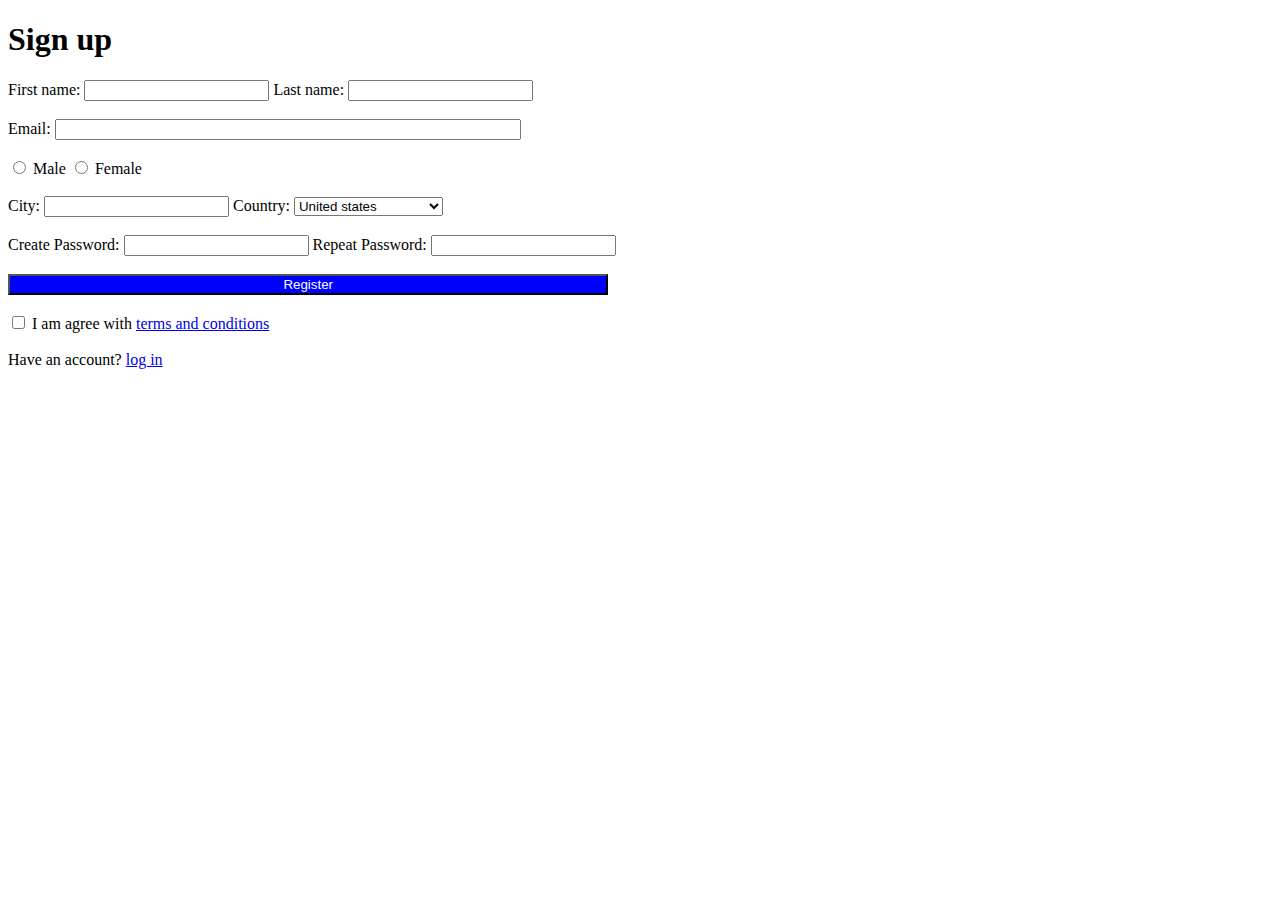
<file: index.html>
<!DOCTYPE html>
<html lang="en">
<head>
    <meta charset="UTF-8">
    <meta name="viewport" content="width=device-width, initial-scale=1.0">
    <title>Empolyee Reg Form</title>
</head>
<body>
    <h1>Sign up</h1>
    <form>
        <label for="First name">First name:</label>
        <input type="text">
        <label for="Last name">Last name:</label>
        <input type="text">
        <br> <br>

        <div>
        <label for="Email">Email:</label>
        <input type="email" style="width: 36.3%;">
        </div>
        <br>
        <input type="radio">
        <label for="Male">Male</label>
        <input type="radio">
        <label for="Female">Female</label>
        <br> <br>
        <label for="City">City:</label>
        <input type="text">
        <label for="Country">Country:</label>
        <select>
            <option value="United states">United states</option>
            <option value="China">China</option>
            <option value="India">India</option>
            <option value="South Korea">South Korea</option>
            <option value="United Arab Emirates">United Arab Emirates</option>
         </select>
         <br> <br>
         <label for="Create Password">Create Password:</label>
         <input type="text">
         <label for="Repeat Password">Repeat Password:</label>
         <input type="text">
         <br> <br>
         <button style="background-color: blue; color: white; width: 47.5%;" type="Register">Register</button>
         <br> <br>
         <input type="checkbox">
         <label for="Conditions">I am agree with
            <a href="terms and conditions">terms and conditions</a>
         </label>
         <br> <br>
         <label for="Have an account">Have an account?
            <a href="log in">log in</a> 
         </label>


        
    </form>

</body>
</html>
</file>
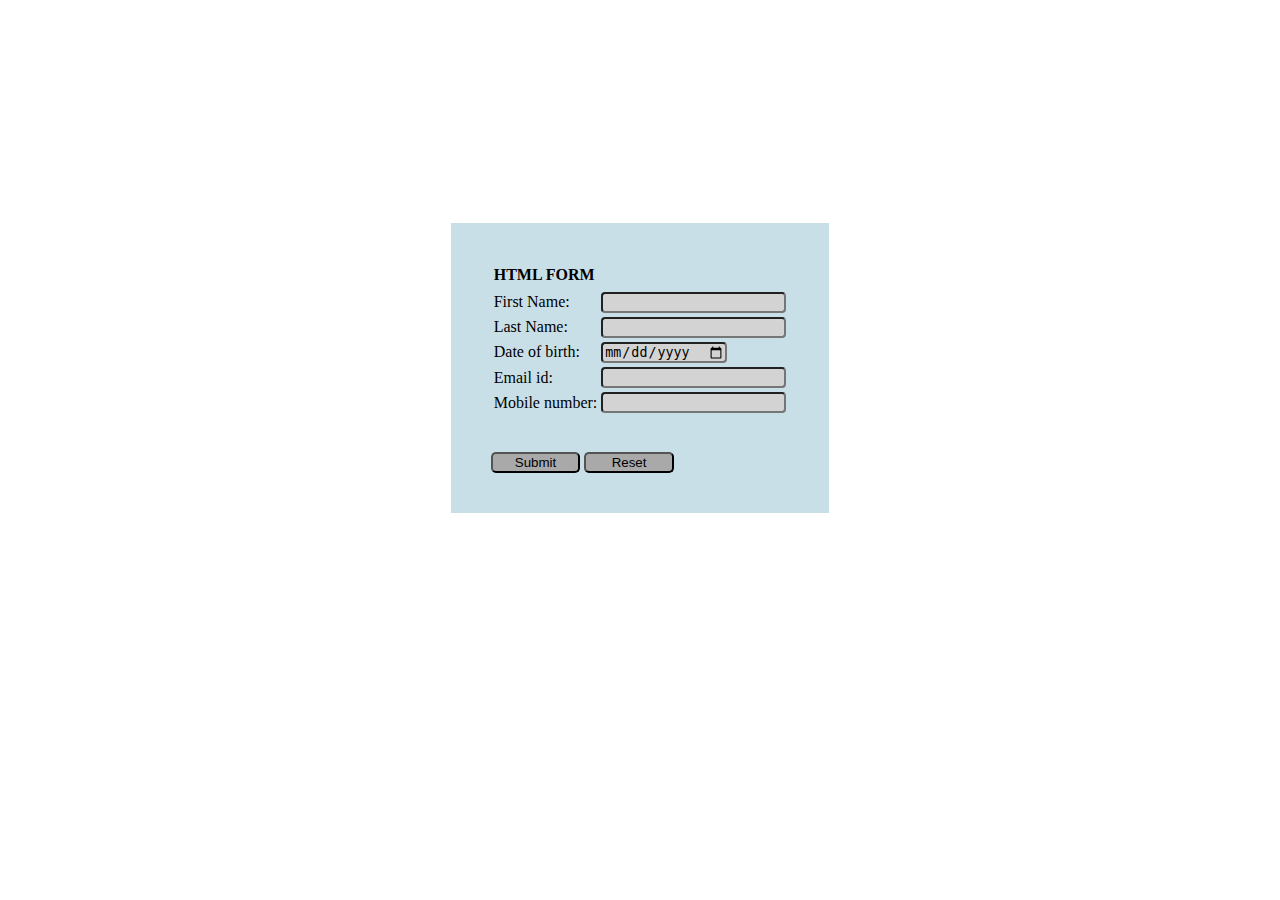
<file: fsdassign2.html>
<!DOCTYPE html>
<html lang="en">
<head>
    <meta charset="UTF-8">
    <meta name="viewport" content="width=device-width, initial-scale=1.0">
    <title>Student registeration</title>
    <style>
        body {
            display: flex;
            justify-content:center;
            align-items :center;
            height: 80vh;
            background-color: white;
        }
        form
        {
            width=350px;
            background-color:rgb(201,223,231);
            padding:40px;
        }
    </style>
</head>
<body>
    <form>
    <table>
        <tr align="left">
            <th> HTML FORM</th>
        </tr>
        <tr>
            <td></td>
        </tr>
        <tr>
            <td>First Name:</td>
            <td><input type="text" style="background-color: lightgrey; border-radius: 4px";></td>
        </tr>
        <tr>
            <td>Last Name:</td>
            <td><input type="text" style="background-color: lightgrey; border-radius: 4px";></td>
        </tr>
        <tr>
            <td>Date of birth:</td>
            <td><input type="date" style="background-color: lightgrey; border-radius: 4px";></td>
    
        </tr>
        <tr>  
        <td>Email id:</td>
            <td><input type="email" style="background-color: lightgrey; border-radius: 4px";></td>
        </tr>
        <tr>
            <td>Mobile number:</td>
            <td><input type="text" style="background-color: lightgrey; border-radius: 4px";></td>
        </tr>
    </table>
    <br> <br>
    <button type="Submit" style="width:30%;height:30%;background-color:darkgrey;border-radius: 5px;">Submit</button>
    <button type="Reset" style="width:30%;height:30%;background-color:darkgrey;border-radius: 5px;">Reset</button>
    </form>
</body>
</html>
</file>
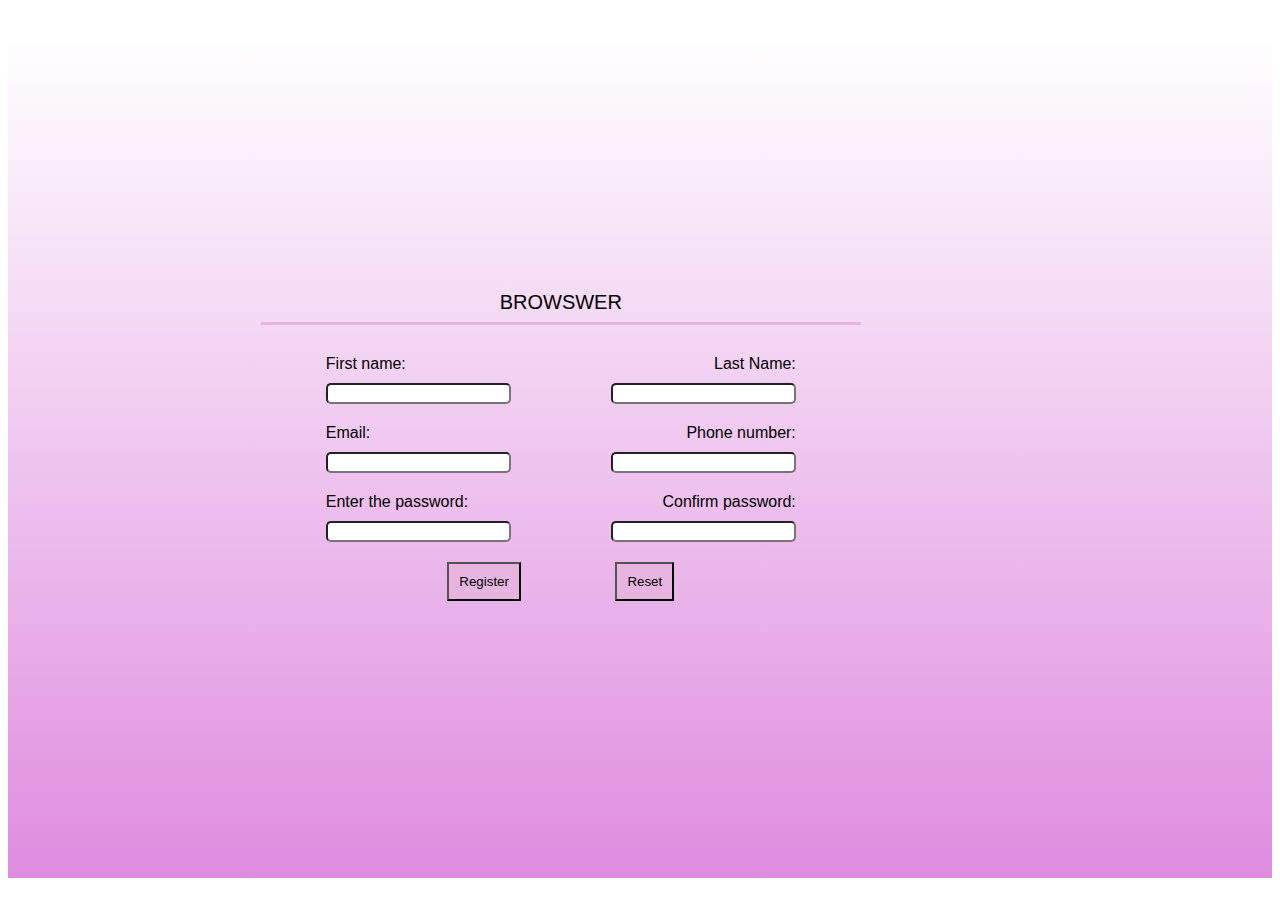
<file: Assignment2/form.html>
<!DOCTYPE html>
<!DOCTYPE html>
<html lang="en">
<head>
    <meta charset="UTF-8">
    <meta name="viewport" content="width=device-width, initial-scale=1.0">
    <link rel="stylesheet" href="stylesheet.css">
    <title>Document</title> 
</head>
<body>
    <form1>
    <div class="container">
        <form>
             <div class="head">BROWSWER</div>
            <div class="content">
                <div class="inputbox">
                    <label for="First name">First name:</label>
                    <input type="text">
                </div>
                <div class="inputbox">
                    <label for="Last name">Last Name:</label>
                    <input type="text">
                </div>
                <div class="inputbox">
                    <label for="Email">Email:</label>
                    <input  type="text">
                </div>
                <div class="inputbox">
                    <label for="phone number">Phone number:</label>
                    <input type="text">
                </div>
                <div class="inputbox">
                    <label for="password"> Enter the password:</label>
                    <input type="text">
                </div>
                <div class="inputbox">
                    <label for="confirm Password " > Confirm password: </label>
                    <input type="text">
                </div>
                <div class="button">
                    <button style="margin-right: 90px;">Register</button>
                    <button>Reset</button>
                </div>

            </div>
        </form>
    </div>
    </form1>
</body>
</html>
</file>
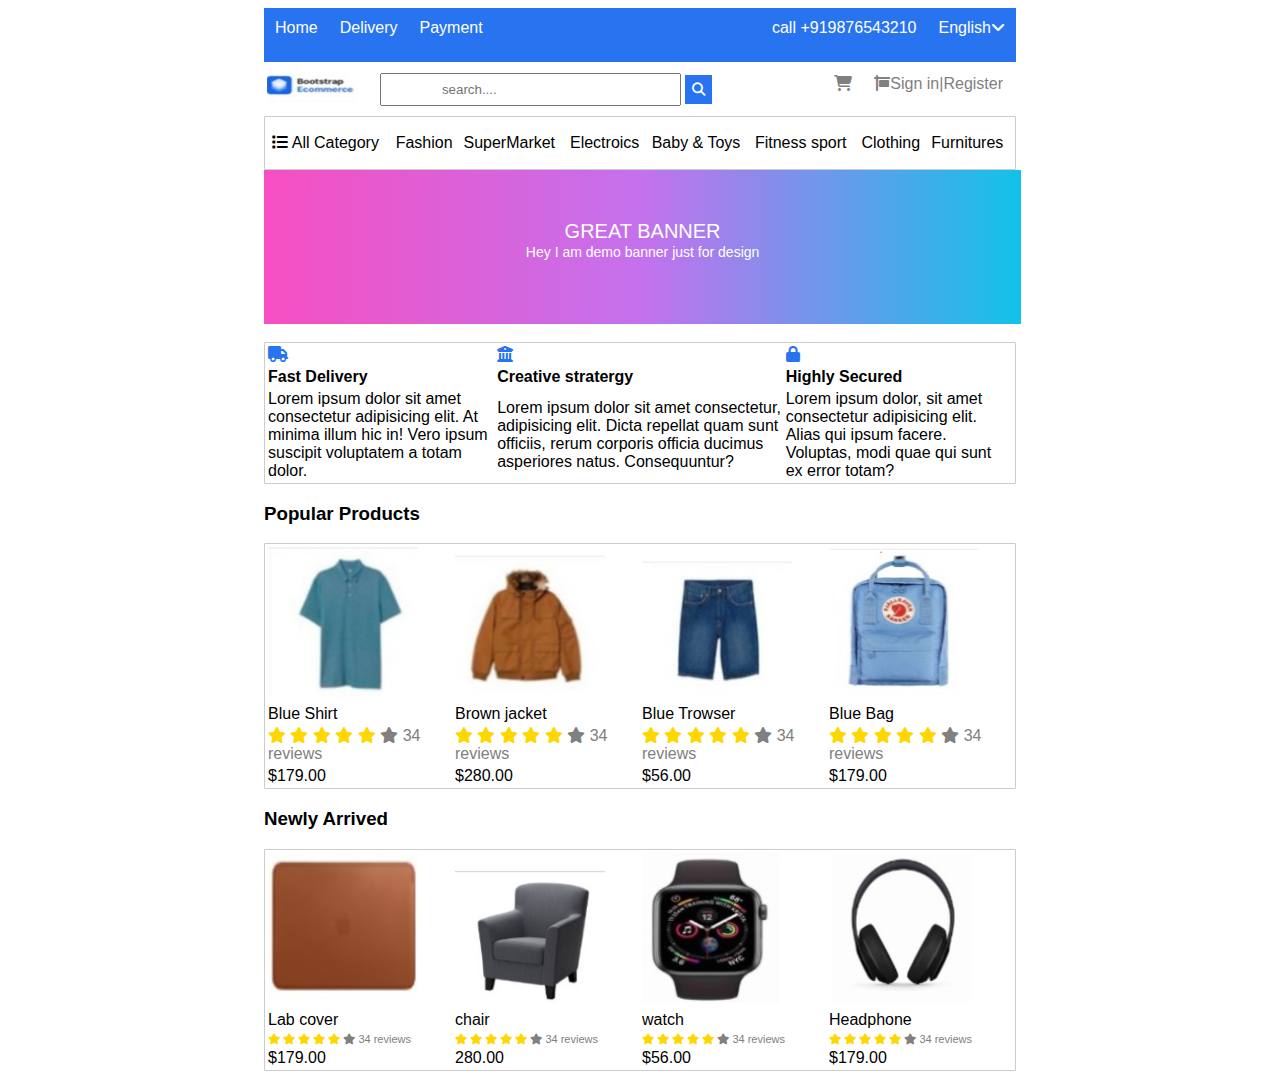
<file: Assignment3/productwebsite.html>
<!DOCTYPE html>
<html lang="en">
<head>
    <meta charset="UTF-8">
    <meta name="viewport" content="width=device-width, initial-scale=1.0">
    <link rel="stylesheet" href="style.css">
    <link rel="stylesheet" href="https://cdnjs.cloudflare.com/ajax/libs/font-awesome/6.1.1/css/all.min.css">
    <title> ProductWebsite</title>
</head>
<body>
    <div class="navigation">
        <a>Home</a>
        <a>Delivery</a>
        <a>Payment</a>
        <a class="split">English<i class="fa fa-angle-down"></i></a>
        <a class="split">call +919876543210</a>
    </div>
    <table class="navigation2">
        <tr>
            <td> <img src="bootstrap.jpg" width="90px" height="30px"></td>
            <td class="search"> <input type="text" placeholder="search...." width="">
                <button type="submit"> <i class="fa fa-search"></i></button></td>
            <td class="icon"><i class= "fa fa-sign in"></i>Sign in|Register</td>
            <td class="icon"> <i class="fa fa-shopping-cart"></i></td>

        </tr>

    </table>
    <table class="navigation3">
        <tr>
            <td></td>
            <td><i class="fa fa-list"></i> All Category</td>
            <td>Fashion</td>
            <td>SuperMarket</td>
            <td>Electroics</td>
            <td>Baby & Toys</td>
            <td> Fitness sport</td>
            <td> Clothing</td>
            <td> Furnitures</td>
        </tr>     

    </table>
    <div class="navigation4">
        <a style="font-size:20px;">GREAT BANNER</a><br>
        <a style="font-size:14px;">Hey I am demo banner just for design</a>
    </div>
    <br>
    <table class="navigation5">
        <tr class="icon2">
            <td><i class = "fa fa-truck"></i></td>
            <td><i class="fa fa-university"></i></td>
            <td><i class="fa fa-lock"></i></td>
        </tr>
        <tr>
            <td><b>Fast Delivery</b></td>
            <td><b> Creative stratergy</b></td>
            <td><b>Highly Secured</b></td>
        </tr>
        <tr>
            <td>Lorem ipsum dolor sit amet consectetur adipisicing elit. At minima illum hic in! Vero ipsum suscipit voluptatem a totam dolor.</td>
            <td>Lorem ipsum dolor sit amet consectetur, adipisicing elit. Dicta repellat quam sunt officiis, rerum corporis officia ducimus asperiores natus. Consequuntur?</td>
            <td>Lorem ipsum dolor, sit amet consectetur adipisicing elit. Alias qui ipsum facere. Voluptas, modi quae qui sunt ex error totam?</td>
        </tr>
    </table>
    <h3>Popular Products</h3>
    <table class="products">
        <tr>
            <td><img src="shirt.png" width="150px" height="150px"></td>
            <td><img src="sweater.png" width="150px" height="150px"></td>
            <td><img src="pant..png" width="150px" height="150px"></td>
            <td><img src="bag.png" width="150px" height="150px"></td>
        </tr>
        <tr>
            <td>Blue Shirt</td>
            <td>Brown jacket</td>
            <td>Blue Trowser </td>
            <td>Blue Bag</td>
        </tr>
        <tr classs="rating">
            <td>
               <i class="fa fa-star checked"></i>
               <i class="fa fa-star checked"></i>
               <i class="fa fa-star checked"></i>
               <i class="fa fa-star checked"></i>
               <i class="fa fa-star checked"></i>
               <i class="fa fa-star notchecked"></i>
               <a style ="color: grey">34 reviews</a>
            </td>
            <td>
                <i class="fa fa-star checked"></i>
                <i class="fa fa-star checked"></i>
                <i class="fa fa-star checked"></i>
                <i class="fa fa-star checked"></i>
                <i class="fa fa-star checked"></i>
               <i class="fa fa-star notchecked"></i>
                <a style ="color: grey">34 reviews</a>
            </td>
            <td>
                <i class="fa fa-star checked"></i>
                <i class="fa fa-star checked"></i>
                <i class="fa fa-star checked"></i>
                <i class="fa fa-star checked"></i>
                <i class="fa fa-star checked"></i>
               <i class="fa fa-star notchecked"></i>
                <a style ="color: grey">34 reviews</a>
            </td>
            <td>
                <i class="fa fa-star checked"></i>
                <i class="fa fa-star checked"></i>
                <i class="fa fa-star checked"></i>
                <i class="fa fa-star checked"></i>
                <i class="fa fa-star checked"></i>
                <i class="fa fa-star notchecked"></i>
                <a style ="color: grey">34 reviews</a>
            </td>
                </tr>
                <tr>
                    <td>$179.00</td>
                    <td>$280.00</td>
                    <td>$56.00</td>
                    <td>$179.00</td>
                </tr>
    </table>
    <h3> Newly Arrived</h3>

    <table class="products">
        <tr>
            <td><img src="lapcover.png" width="150px" height="150px"></td>
            <td><img src="chair.png" width="150px" height="150px"></td>
            <td><img src="watch.png" width="150px" height="150px"></td>
            <td><img src="headphones.png" width="150px" height="150px"></td>
        </tr>
         <tr>
            <td>Lab cover</td>
            <td>chair</td>
            <td>watch </td>
            <td>Headphone</td>
         </tr>
        <tr class="rating">
            <td>
                <i class="fa fa-star checked"></i>
                <i class="fa fa-star checked"></i>
                <i class="fa fa-star checked"></i>
                <i class="fa fa-star checked"></i>
                <i class="fa fa-star checked"></i>
                <i class="fa fa-star notchecked"></i>
                <a style ="color: grey">34 reviews</a>
            </td>
            <td>
                <i class="fa fa-star checked"></i>
                <i class="fa fa-star checked"></i>
                <i class="fa fa-star checked"></i>
                <i class="fa fa-star checked"></i>
                <i class="fa fa-star checked"></i>
                <i class="fa fa-star notchecked"></i>
                <a style ="color: grey">34 reviews</a>
            </td>
            <td>
                <i class="fa fa-star checked"></i>
                <i class="fa fa-star checked"></i>
                <i class="fa fa-star checked"></i>
                <i class="fa fa-star checked"></i>
                <i class="fa fa-star checked"></i>
                <i class="fa fa-star notchecked"></i>
                <a style ="color: grey">34 reviews</a>
            </td>
            <td>
                <i class="fa fa-star checked"></i>
                <i class="fa fa-star checked"></i>
                <i class="fa fa-star checked"></i>
                <i class="fa fa-star checked"></i>
                <i class="fa fa-star checked"></i>
                <i class="fa fa-star notchecked"></i>
                <a style ="color: grey">34 reviews</a>
            </td>
        </tr>
        <tr>
            <td>$179.00</td>
            <td>280.00</td>
            <td>$56.00</td>
            <td>$179.00</td>
        </tr>
    </table>

     
</body>
</html>
</file>
<file: Assignment2/stylesheet.css>
*{
    font-family:'poppins',sans-serif;
}
body{
    display:flex;
    height:100vh;
    justify-content: center;
    align-items: center;
}
form1{
    background:linear-gradient(white,rgb(223,140,223));
    width:200%;
    padding: 20%;
    color:black;
}
.container{
    background:
    padding:px;
    max-width:600px;
    margin:15%
    box-shadow: 0 14px 10px;
}
.head{
    font-size:20px;
    text-align:center;
    padding-bottom:8px;
    border-bottom:3px solid rgb(231,180,223);
}
.content
{
    display:flex;
    flex-wrap:wrap;
    justify-content:center;
    padding:25px 0;

}
.inputbox{
    display:flex;
    flex-wrap:wrap;
    width: 40%;
    padding-bottom: 10px;

}
.inputbox label,input{
    margin:5px;
    width:80%
    * {
        background-color: rgb(232, 238, 239);

    }

    .Reg{
        display: flex;
        justify-content: center;
        align-items: center;
        margin-top: 20px;
        background-color: rgb(228, 235, 237);
    }
    header {
        display: flex;
        justify-content: left;
        margin-left: 230px;
        margin-top: 250px;
        font-size: 30px;
        font-family: 'Franklin Gothic Medium', 'Arial Narrow', Arial, sans-serif;
    }


    .input{

        border: 1;
    }

    .btn{
        margin-top: 45px;
        margin-left: 5px;

        height: 35px;
        width: 100px;
        color: black;
        font-family: 'Franklin Gothic Medium', 'Arial Narrow', Arial, sans-serif;
        border-radius: 7px;
        background-color: rgb(161, 158, 158);
        border: 0;
    }
    .btn:hover{
        background-color: grey;
    }
    #datebox{
        width: 165px;
        background-color: grey;
        border-radius: 5px;
        margin-left: 30px;
        border: 0;
    }
    .box{
        background-color: grey;
        * {
            background-color: rgb(232, 238, 239);

        }

        .Reg{
            display: flex;
            justify-content: center;
            align-items: center;
            margin-top: 20px;
            background-color: rgb(228, 235, 237);
        }
        header {
            display: flex;
            justify-content: left;
            margin-left: 230px;
            margin-top: 250px;
            font-size: 30px;
            font-family: 'Franklin Gothic Medium', 'Arial Narrow', Arial, sans-serif;
        }


        .input{

            border: 1;
        }

        .btn{
            margin-top: 45px;
            margin-left: 5px;

            height: 35px;
            width: 100px;
            color: black;
            font-family: 'Franklin Gothic Medium', 'Arial Narrow', Arial, sans-serif;
            border-radius: 7px;
            background-color: rgb(161, 158, 158);
            border: 0;
        }
        .btn:hover{
            background-color: grey;
        }
        #datebox{
            width: 165px;
            background-color: grey;
            border-radius: 5px;
            margin-left: 30px;
            border: 0;
        }
        * {
            background-color: rgb(232, 238, 239);

        }

        .Reg{
            display: flex;
            justify-content: center;
            align-items: center;
            margin-top: 20px;
            background-color: rgb(228, 235, 237);
        }
        header {
            display: flex;
            justify-content: left;
            margin-left: 230px;
            margin-top: 250px;
            font-size: 30px;
            font-family: 'Franklin Gothic Medium', 'Arial Narrow', Arial, sans-serif;
        }


        .input{

            border: 1;
        }

        .btn{
            margin-top: 45px;
            margin-left: 5px;

            height: 35px;
            width: 100px;
            color: black;
            font-family: 'Franklin Gothic Medium', 'Arial Narrow', Arial, sans-serif;
            border-radius: 7px;
            background-color: rgb(161, 158, 158);
            border: 0;
        }
        .btn:hover{
            background-color: grey;
        }
        #datebox{
            width: 165px;
            background-color: grey;
            border-radius: 5px;
            margin-left: 30px;
            border: 0;
        }
        .box{
            background-color: grey;
            margin-left: 30px;
            border: 0;

            border-radius: 5px;
        }

        .box{
            background-color: grey;
            margin-left: 30px;
            border: 0;

            border-radius: 5px;
        }

        margin-left: 30px;
        border: 0;

        border-radius: 5px;
    }

}
.inputbox:nth-child(2n){
    justify-content: end;
}
.button{
    padding-top:5px;
}
.inputbox input{
    outline:none;
    border-radius:5px;
    border:1px soid #ccc
}
.button button {
    padding:10px;
    justify-content: space-between;
    background-color: rgb(231,180,223);
}
</file>
<file: Assignment3/style.css>
* {
    font-family:'popins',sans-serif;
}
body {
    height:1%;
    padding: 0 20%;
    max-width: 1000px;

}
.navigation {
    background-color: #2874F0;
    height: 6vh;
    width: 100%;
}
.navigation2 {
    
    width: 100%;
    height: 6vh;
}
.navigation2 input {
    padding: 7px 60px;
}
.navigation2 .search button {
    color:  white;
    background-color: #2874F0;
    border: none;
    padding: 7px 7px;
}
.icon {
    float: right;
    padding: 11px 11px;
    color:grey;
    text-align: center;
    align-items: center;
}
.navigation a{
    float: left;
    text-align: center;
    padding: 11px 11px;
    color:white;
}
.navigation a.split {
    float: right;
}
.navigation3 {
    height: 6vh;
    width: 100%;
    border-radius: 1px;
    border: 1px solid #ccc;
}
.navigation4 {
    background: linear-gradient(to left,#12c2e9,#c471ed,#f64fc1);
    height: 6vh;
    width: 97.5%;
    text-align: center;
    padding: 50px 12px;
    -webkit-text-fill-color: white;

}
.navigation5
{
    width: 100%;
    height: 7vh;
    border-radius: 1px;
    border: 1px solid #ccc;
    padding: 5 px 18px;

}
.icon2 {
    color:#2874F0;
}
.products {
    width: 100%;
    height: 2vh;
    border-radius: 1px;
    border:1px solid #ccc;

}
.rating{
    font-size:11px;
}
.checked {
    color:gold;
}
.notchecked {
    color:gray;
}
</file>
